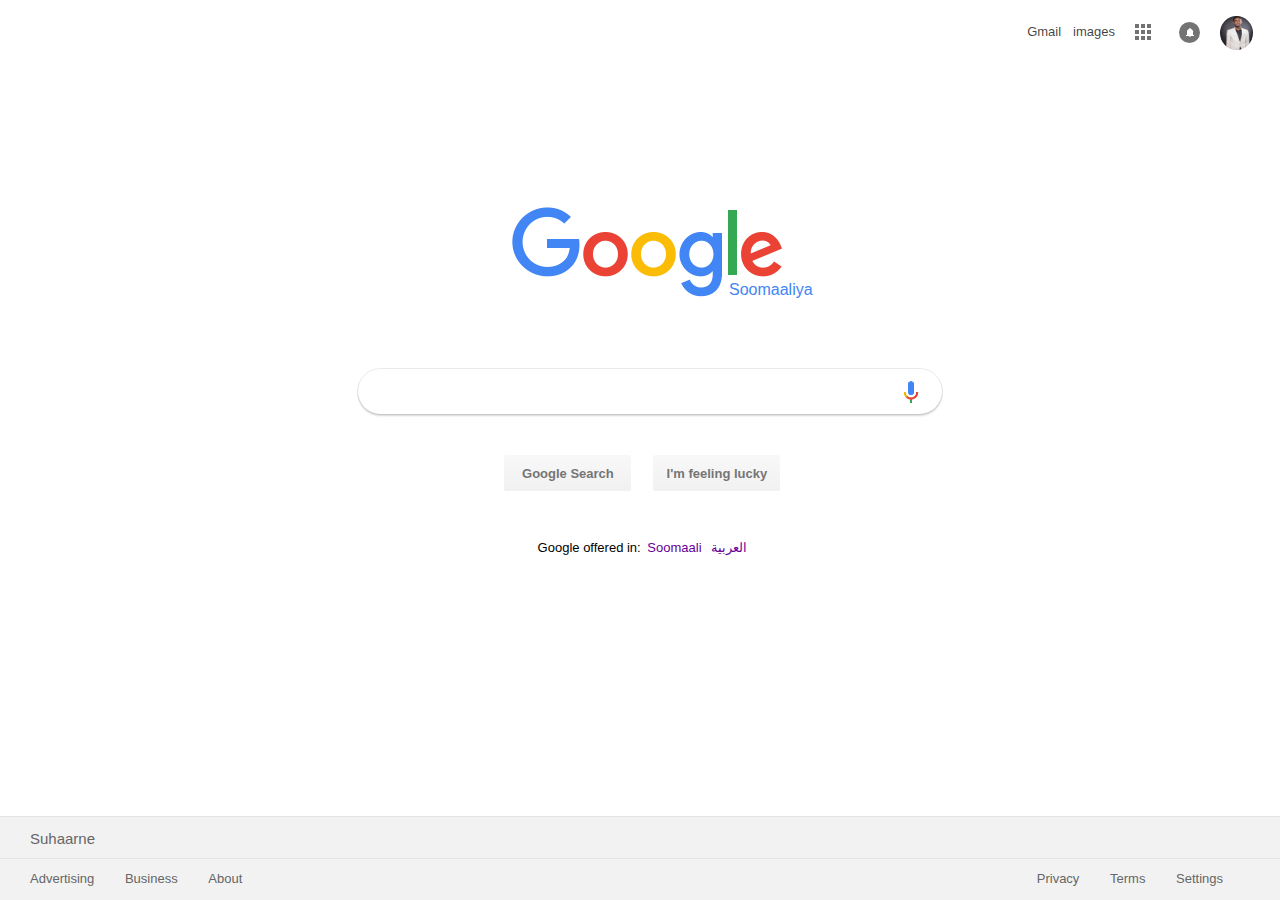
<file: index.html>
<!DOCTYPE html>
<html>
  <head>
    <link href="https://www.google.co.il/images/branding/product/ico/googleg_lodp.ico" rel="shortcut icon">
    <title>Google</title>
    <link href="style.css" type="text/css" rel="stylesheet">
  </head>
  <body>
    <div class="menu">
      <a href="#">Gmail</a>
      <a href="#">images</a>
      <a href="#"><img src="images/menu_more.png" class="more_icon"></a>
      <a href="#"><img src="images/menu_ring.png" class="ring_icon"></a>
      <a href="#"><img src="images/me.jpg" class="name_icon"></a>
    </div>
    <div class="logo">
      <img src="images/logo.png">
      <div class="logo-subtext">Soomaaliya</div>
    </div>
    <div class="input">
      <div class="input_buttons">
        <a href="#" class="search"><img src="images/search.png" height="26px" width="25px"></img></a>
        <!-- <a href="#" class="kbd"><img src="images/keyboard.gif"  class="kbd_img" width="20px" height="12px"></img></a> -->
      </div>
      <input type='text'>
    </div>
    <div class="search_buttons">
      <a href="result.html"><input type="submit" value="Google Search" class="search_more_btn"></a>
      <a href="result.html"><input type="submit" value="I'm feeling lucky" class="search_btn"></a>
    </div>
    <div class="more_info">
      <span >Google offered in: </span>
      <a href="#">Soomaali</a>
      <a href="#">العربية</a>
     
      
    </div>
    <div class = top-footer>
        <span class ="mid-text">Suhaarne</span>

    </div>
    <div class="footer">
        
      <div class="left_footer">

        <a href="#">Advertising</a>
        <a href="#">Business</a>
        <a href="#">About</a>

      </div>
      <div class="right_footer">
          <a href="#">Privacy</a>
          <a href="#">Terms</a>
          <a href="#">Settings</a>
      </div>
    </div>
  </body>
</html>
</file>
<file: style.css>
* {
  margin: 0; padding: 0;
}

.logo {
  position: absolute;
  top: 23%;
  left: 40%;
}

.logo-subtext {
  color: #4285f4;
  font: 16px/16px roboto-regular, arial, sans-serif;
  position: relative;
  top: -21px;
  left: 217px;
}



.ring_icon {
  background-color: rgba(0,0,0,.55);
  border-radius: 50%;
  top: 7px;
}

.ring_icon:hover{
  background-color: black;
}

.more_icon {
  color: rgba(0,0,0,.55);
  top: 4px;
}

.menu a{
  text-decoration: none;
  color: rgba(0,0,0,0.75);
  font-family: arial,sans-serif;
  font-size: 13px;
  top: -11px;
  margin: 0 4px;
}

.menu a:hover{
  color: rgba(0,0,0,1);
  text-decoration: underline;
}
.name_icon {
  border-radius: 50%;
  top: 14px;
  width: 33px;
  height: 33px;
  margin:0 2px;
}
.menu{
  position: relative;
  top: 13px;
  float:right;
  right:15px;
}

.menu *{
  margin: 0 8px;
  position: relative;
}
.name_icon {
  border-radius: 50%;
  top: 14px;
  width: 33px;
  height: 34px;
  margin:0 8px 0 0;
}


.input {
  position: absolute;
  
  top: 41%;
  left: 28%;
  width: 584px;
  height: 45px;
  box-shadow: 0 2px 2px 0 rgba(0,0,0,0.16), 0 0 0 1px rgba(0,0,0,0.08);
  border-radius: 30px;
}
input {
  position: relative;
  width: 490px;
  height: 34px;
  display: inline-block;
  margin: 5px 0px 5px 18px;
  font: 16px arial,sans-serif;
  
  border: none;
  outline: none;
}
.input_buttons {
  position: relative;
  float: right;
  width: 60px;
  height: 44px;
}

.search, .kbd{
  display: block;
  height: 100%;
  width: 40px;
  margin: 0 4px;
}

.search {
  float: right;
}

.kbd:hover .kbd_img{
  opacity: 0.8;
}

.search img, .kbd img{
  position: relative;
  top: 52%;
  right: 30%;
  transform: translate(50%, -50%);
}

.kbd img{
  opacity: 0.6;
}

.search_buttons {
  position :absolute;
  top: 50%;
  left: 38%;
}

.search_more_btn, .search_btn {
  background: -webkit-linear-gradient(top,#f8f8f8,#f1f1f1);
  border-radius: 2px;
  font-family: arial,sans-serif;
  font-size: 13px;
  font-weight: bold;
  text-align: center;
  color: #757575;
  width: 127px;
  height: 36px;
}

.search_more_btn:hover, .search_btn:hover {
  color: black;
  box-shadow: 0 1px 1px rgba(0,0,0,0.1);
  border: 1px solid #c6c6c6;
}

.more_info {
  position: absolute;
  top: 60%;
  left: 42%;
  font-family: arial;
  font-size: small;
}

.more_info a {
  text-decoration: none;
  color: #609;
  padding: 0 3px;
}

.more_info a:hover {
  text-decoration: underline;
}

.he {
  display: inline-block;
}
.top-footer {
  position: absolute;
  bottom: 42px;
  width: 100%;
  height: 41px;
  background: #f2f2f2;
  border-top: 1px solid #e4e4e4;
  font-size: 15px;
  font-family: arial;
  color: #666;
}
.mid-text{
  position: relative;
  left:30px;
  top:13px;

}
.footer {
  position: absolute;
  bottom: 0;
  width: 100%;
  height: 41px;
  background: #f2f2f2;
  border-top: 1px solid #e4e4e4;
  font-size: small;
  font-family: arial;
}

.footer *{
  color: #666;
  text-decoration: none;
}

.footer a:hover {
  text-decoration: underline;
}

.left_footer, .right_footer {
  margin-left: 30px;
  display: inline-block;
  float: left;
  margin-top: 12px;
  margin-bottom: 12px;
}

.right_footer {
  margin-right: 30px;
  float: right;
}

.left_footer *, .right_footer * {
  display: inline-block;
  padding-right: 27px;
}
</file>
